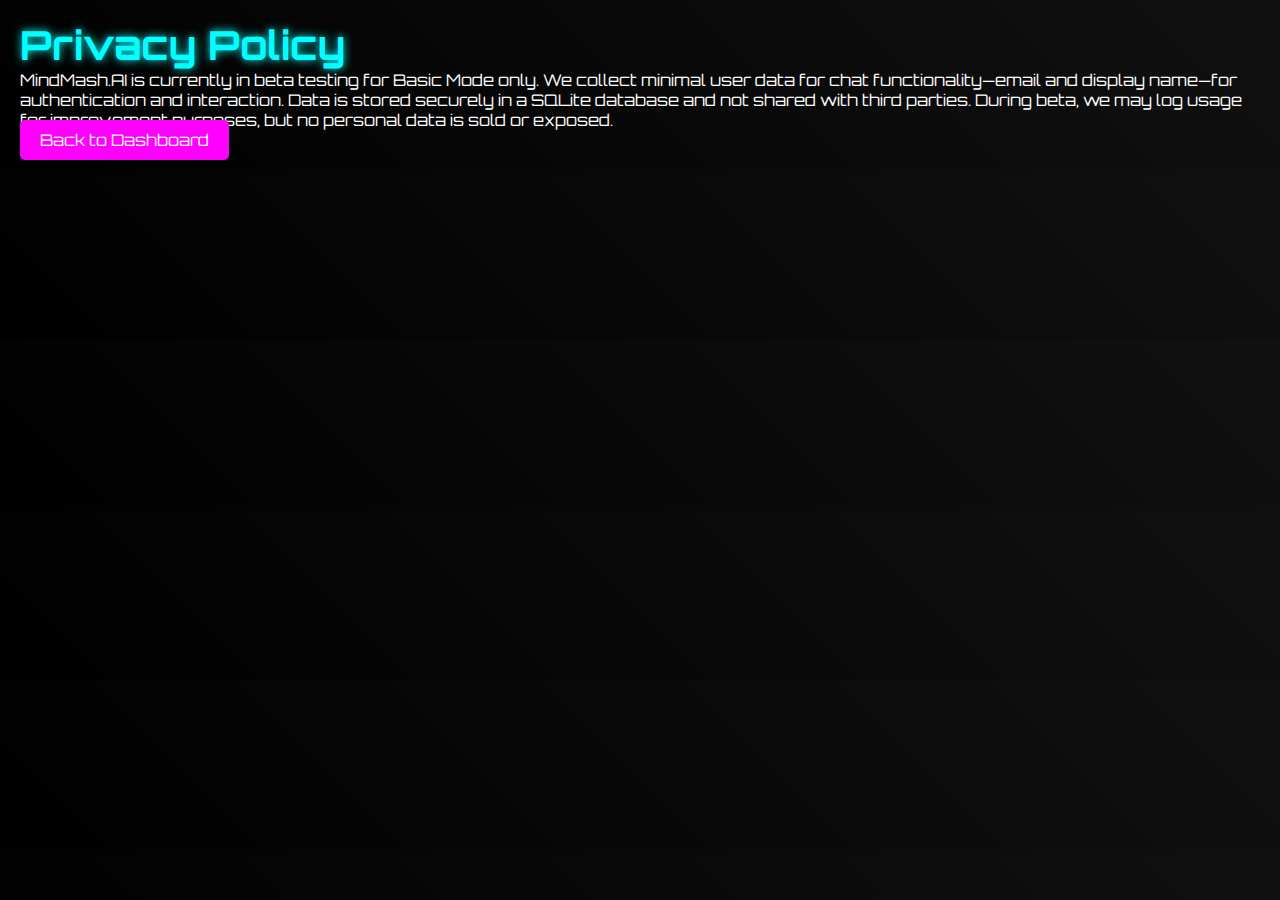
<file: Templates/privacy.html>
<!DOCTYPE html>
<html lang="en">
<head>
    <meta charset="UTF-8">
    <title>Privacy Policy - MindMash.AI</title>
    <link rel="stylesheet" href="/static/style.css">
    <link href="https://fonts.googleapis.com/css2?family=Orbitron:wght@400;700&display=swap" rel="stylesheet">
</head>
<body>
    <div class="container">
        <h1 class="title">Privacy Policy</h1>
        <p>MindMash.AI is currently in beta testing for Basic Mode only. We collect minimal user data for chat functionality—email and display name—for authentication and interaction. Data is stored securely in a SQLite database and not shared with third parties. During beta, we may log usage for improvement purposes, but no personal data is sold or exposed.</p>
        <a href="/dashboard" class="button">Back to Dashboard</a>
    </div>
</body>
</html>
</file>
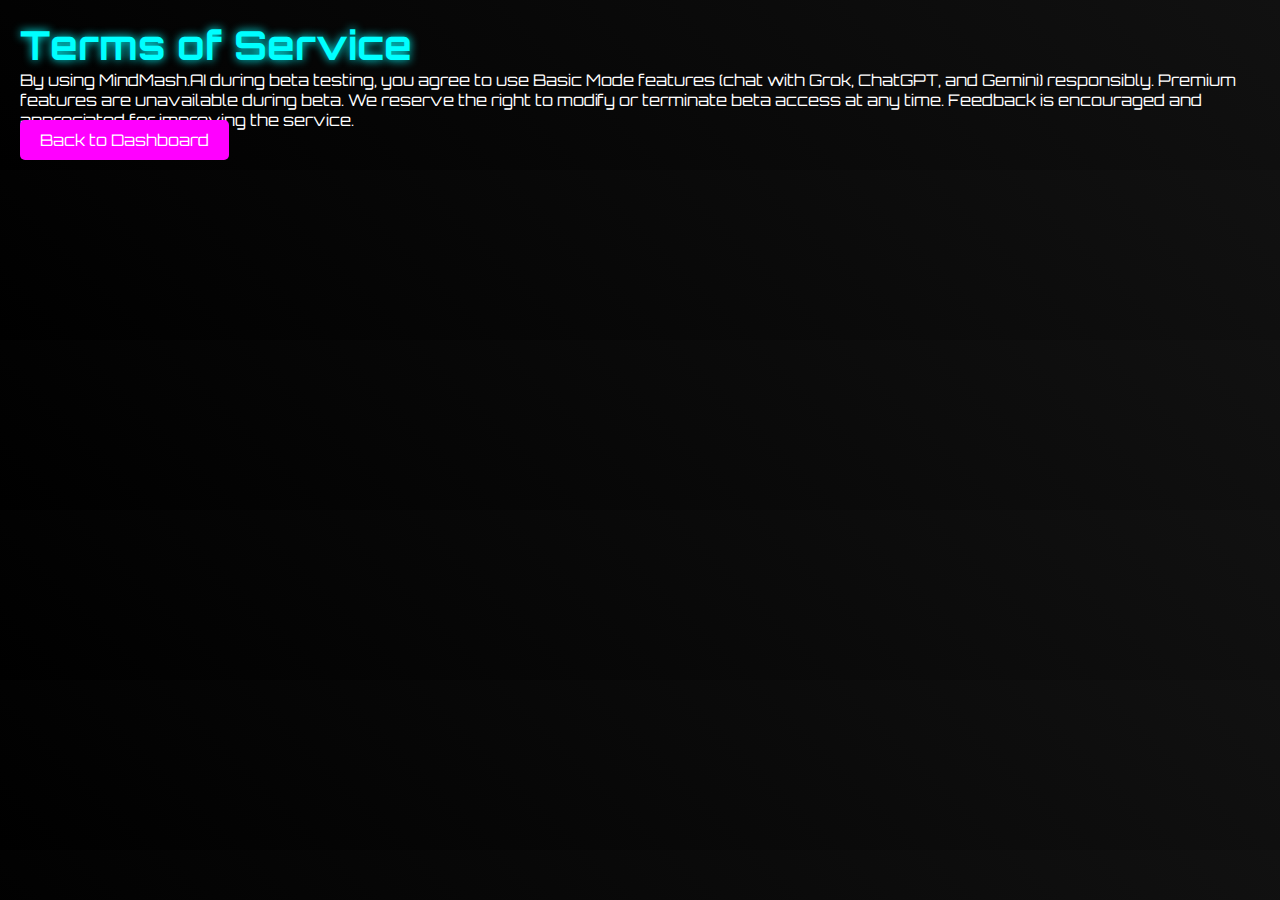
<file: Templates/terms.html>
<!DOCTYPE html>
<html lang="en">
<head>
    <meta charset="UTF-8">
    <title>Terms of Service - MindMash.AI</title>
    <link rel="stylesheet" href="/static/style.css">
    <link href="https://fonts.googleapis.com/css2?family=Orbitron:wght@400;700&display=swap" rel="stylesheet">
</head>
<body>
    <div class="container">
        <h1 class="title">Terms of Service</h1>
        <p>By using MindMash.AI during beta testing, you agree to use Basic Mode features (chat with Grok, ChatGPT, and Gemini) responsibly. Premium features are unavailable during beta. We reserve the right to modify or terminate beta access at any time. Feedback is encouraged and appreciated for improving the service.</p>
        <a href="/dashboard" class="button">Back to Dashboard</a>
    </div>
</body>
</html>
</file>
<file: static/style.css>
/* Import Orbitron font for a futuristic appearance */
@import url('https://fonts.googleapis.com/css2?family=Orbitron:wght@400;700&display=swap');

/* Reset & Base */
* {
    box-sizing: border-box;
    margin: 0;
    padding: 0;
}

body {
    background: linear-gradient(45deg, #000 0%, #111 100%);
    font-family: 'Orbitron', sans-serif;
    color: #fff;
    overflow-y: auto;
}

/* Common Container */
.container {
    max-width: 1800px;
    margin: 0 auto;
    padding: 20px;
}

/* Header (Common to all pages) */
.header {
    text-align: center;
    padding: 20px 0;
}
.title {
    font-size: 2.5em;
    color: #00ffff;
    text-shadow: 0 0 10px #00ffff;
}
.title .testing {
    font-size: 0.6em;
    color: #ff00ff;
    text-shadow: 0 0 5px #ff00ff;
    margin-left: 0.5rem;
}
.tagline {
    font-size: 1.2em;
    color: #ccc;
}

/* Welcome Title (Common to all pages) */
.welcome-title {
    font-size: 1.5em;
    color: #00ffff;
    text-shadow: 0 0 10px #00ffff;
    text-align: center;
    margin: 15px 0;
}

/* Dashboard-specific Styles */
.dashboard-grid {
    display: grid;
    grid-template-columns: 1fr 2.8fr 1fr;
    gap: 20px;
    align-items: stretch;
    margin: 20px 0;
}

.mode-section,
.chat-section,
.visualization-box,
.profile-section,
.feedback-section,
.edit-profile-section {
    background: rgba(10, 10, 10, 0.95);
    border: 2px solid #00ffff;
    border-radius: 10px;
    padding: 20px;
    box-shadow: 0 0 10px #00ffff;
    display: flex;
    flex-direction: column;
    align-items: center;
    justify-content: flex-start;
}

.section-title {
    font-size: 1.8em;
    color: #00ffff;
    text-shadow: 0 0 10px #00ffff;
    margin-bottom: 20px;
    text-transform: uppercase;
}

.section-subtitle {
    font-size: 1.4em;
    color: #00ffff;
    text-shadow: 0 0 5px #00ffff;
    margin-top: 20px;
    margin-bottom: 10px;
}

.mode {
    margin-bottom: 20px;
    text-align: center;
    width: 100%;
}
.mode h3 {
    font-size: 1.2em;
    color: #00ffff;
}
.mode p {
    font-size: 1em;
    color: #fff;
}
.button {
    padding: 10px 20px;
    background: #ff00ff;
    color: #fff;
    border: none;
    border-radius: 5px;
    cursor: pointer;
    margin: 5px 0;
    width: 100%;
    text-align: center;
    text-decoration: none;
    transition: box-shadow 0.3s ease;
}
.button.glow {
    box-shadow: 0 0 10px #ff00ff;
}
.button:hover {
    box-shadow: 0 0 15px #ff00ff;
}
.button.disabled {
    background: #555;
    cursor: not-allowed;
    box-shadow: none;
}
.nav-buttons {
    width: 100%;
    display: flex;
    flex-direction: column;
    gap: 10px;
}

.profile-layout {
    display: flex;
    gap: 20px;
    width: 100%;
    justify-content: space-between;
}

.profile-card {
    flex: 1;
    min-width: 0;
}

.profile-details,
.social-features {
    margin-bottom: 20px;
    width: 100%;
}
.profile-details p,
.social-features .collapsible-section {
    margin: 10px 0;
    padding: 10px;
    background: rgba(20, 20, 20, 0.9);
    border: 1px solid #00ffff;
    border-radius: 5px;
    box-shadow: 0 0 5px #00ffff;
    transition: transform 0.2s ease;
}
.profile-details p:hover,
.social-features .collapsible-section:hover {
    transform: translateY(-2px);
}

.social-features .collapsible-section {
    overflow: hidden;
}
.collapsible-title {
    cursor: pointer;
    font-size: 1.2em;
    color: #00ffff;
    text-shadow: 0 0 5px #00ffff;
    display: flex;
    justify-content: space-between;
    align-items: center;
}
.toggle {
    font-size: 0.9em;
    color: #ff00ff;
}
.friends-list,
.activity-log {
    list-style: none;
    padding-left: 0;
    margin-top: 5px;
}
.friends-list li,
.activity-log li {
    margin-bottom: 5px;
    color: #ccc;
}
.friends-list li a {
    color: #ff00ff;
    text-decoration: none;
}
.friends-list li a:hover {
    color: #00ffff;
    text-decoration: underline;
}

.profile-actions,
.form-actions {
    width: 100%;
    display: flex;
    flex-direction: column;
    gap: 10px;
}

.flash-message {
    margin: 10px 0;
    padding: 10px;
    background: rgba(255, 215, 0, 0.1);
    border: 1px solid #ffff00;
    border-radius: 5px;
    color: #ffff00;
    text-align: center;
    animation: flash 1s ease-out;
}

.instruction {
    font-size: 1.1em;
    color: #ccc;
    margin-bottom: 20px;
    text-align: center;
}

.feedback-form,
.edit-profile-form {
    width: 100%;
    max-width: 600px;
    display: flex;
    flex-direction: column;
    align-items: center;
}

.feedback-textarea,
.edit-input {
    width: 100%;
    min-height: 200px;
    font-size: 1.1em;
    padding: 10px;
    margin-bottom: 10px;
    resize: vertical;
    border: 1px solid #00ffff;
    border-radius: 5px;
    background: #111;
    color: #fff;
    box-shadow: 0 0 5px #00ffff;
    transition: box-shadow 0.3s ease;
}
.edit-input {
    min-height: auto;
    height: 40px;
}
.feedback-textarea:focus,
.edit-input:focus {
    box-shadow: 0 0 10px #00ffff;
}

.char-counter {
    font-size: 0.9em;
    color: #fff;
    margin-bottom: 15px;
    text-align: right;
    width: 100%;
}

.form-label {
    font-size: 1.2em;
    color: #00ffff;
    text-shadow: 0 0 5px #00ffff;
    margin-bottom: 10px;
    display: block;
    text-align: center;
}

.chat-box {
    height: 450px;
    overflow-y: auto;
    margin-bottom: 20px;
    border: 1px solid #00ffff;
    padding: 10px;
    background: #000;
    width: 100%;
}

.chat-message {
    margin: 10px 0;
    padding: 8px;
    border: 1px solid #ff00ff;
    border-radius: 5px;
    box-shadow: 0 0 5px #00ffff;
    transition: background-color 0.3s ease;
}
.chat-message .speaker {
    font-weight: bold;
}
.chat-message.grok .speaker { color: #00ffff; }
.chat-message.chatgpt .speaker { color: #cc00ff; }
.chat-message.gemini .speaker { color: #00ff00; }
.chat-message.user .speaker { color: #ffffff; }
.chat-message.system .speaker { color: #ffff00; }
.chat-message .message-content {
    color: #ffffff;
    margin-left: 0.5rem;
}
.chat-message.joy { background-color: rgba(255, 255, 0, 0.2); }
.chat-message.sadness { background-color: rgba(30, 30, 230, 0.2); }
.chat-message.anger { background-color: rgba(223, 22, 22, 0.2); }
.chat-message.fear { background-color: rgba(206, 15, 206, 0.2); }
.chat-message.disgust { background-color: rgba(16, 221, 16, 0.2); }
.chat-message.neutral { background-color: rgba(231, 229, 229, 0.2); }

.progress-bar {
    width: 100%;
    height: 10px;
    background: #0a0a0a;
    border: 1px solid #ff00ff;
    margin: 10px 0;
    border-radius: 5px;
}
#progress {
    height: 100%;
    background: linear-gradient(90deg, #00ffff, #ff00ff);
    transition: width 0.5s ease;
    border-radius: 5px;
}

.chat-input {
    display: flex;
    gap: 10px;
    width: 100%;
    justify-content: space-between;
}
.chat-input select,
.chat-input input,
.chat-input button {
    padding: 10px;
    font-size: 1em;
    border: 1px solid #00ffff;
    border-radius: 5px;
    background: #111;
    color: #fff;
    flex: 1;
}
.chat-input button {
    background: #ff00ff;
    cursor: pointer;
}

.loading {
    display: none;
    color: #ff00ff;
    text-shadow: 0 0 10px #ff00ff;
    font-size: 0.8em;
    margin-left: 10px;
}

.visualization-box {
    text-align: center;
    width: 100%;
}
#aiCollaborationMap {
    width: 100%;
    height: 250px;
}

/* Map Interactivity Styles */
.node circle {
    cursor: move;
    transition: r 0.2s ease;
}
.node circle:hover {
    r: 12; /* Slightly larger on hover */
}
.node text {
    pointer-events: none;
    transition: font-size 0.2s ease;
}
.node text:hover {
    font-size: 1.1em;
}
.link {
    stroke: #ff00ff;
    stroke-width: 2;
    transition: stroke-width 0.2s ease;
}
.link:hover {
    stroke-width: 3;
}

/* Landing-specific Styles */
body.landing {
    min-height: 100vh;
    display: flex;
    flex-direction: column;
}

body.landing .container {
    flex: 1 0 auto;
}

body.landing .intro {
    text-align: center;
    margin: 40px 0;
    padding: 20px;
    border: 2px solid #00ffff;
    border-radius: 10px;
    box-shadow: 0 0 10px #00ffff;
    background: rgba(10, 10, 10, 0.95);
}

body.landing .intro p {
    font-size: 1.2em;
    margin-bottom: 15px;
    color: #fff;
}

body.landing .button-group {
    display: flex;
    justify-content: center;
    gap: 20px;
}

body.landing .button {
    padding: 10px 20px;
    background: #ff00ff;
    color: #fff;
    border: none;
    border-radius: 5px;
    cursor: pointer;
    text-align: center;
    text-decoration: none;
    box-shadow: 0 0 10px #ff00ff;
    display: inline-block;
}

body.landing .button:hover {
    box-shadow: 0 0 15px #ff00ff;
}

body.landing .demo {
    text-align: center;
    margin: 40px 0;
}

body.landing .demo-gif {
    max-width: 100%;
    height: auto;
    border: 2px solid #00ffff;
    border-radius: 10px;
    box-shadow: 0 0 10px #00ffff;
}

body.landing .footer {
    text-align: center;
    padding: 20px 0;
    border-top: 2px solid #00ffff;
    box-shadow: 0 0 10px #00ffff;
    background: rgba(10, 10, 10, 0.95);
    flex-shrink: 0;
    margin-top: auto;
}

body.landing .footer-link {
    color: #ff00ff;
    text-decoration: none;
    margin: 0 10px;
}

body.landing .footer-link:hover {
    text-decoration: underline;
    color: #00ffff;
}

/* Responsive Adjustments */
@media (max-width: 768px) {
    .dashboard-grid {
        grid-template-columns: 1fr;
    }
    .chat-input {
        flex-direction: column;
    }
    .chat-input select,
    .chat-input input,
    .chat-input button {
        width: 100%;
    }
    body.landing .intro {
        margin: 20px 0;
        padding: 10px;
    }
    body.landing .button-group {
        flex-direction: column;
        gap: 10px;
    }
    body.landing .demo-gif {
        max-width: 90%;
    }
    body.landing .footer {
        padding: 10px 0;
    }
    .profile-layout {
        flex-direction: column;
    }
    .feedback-form,
    .edit-profile-form {
        max-width: 100%;
    }
    .feedback-textarea,
    .edit-input {
        min-height: 150px;
    }
    .node circle:hover {
        r: 10; /* Adjust hover size for smaller screens */
    }
}

@keyframes flash {
    0% { opacity: 0; }
    50% { opacity: 1; }
    100% { opacity: 0; }
}
</file>
